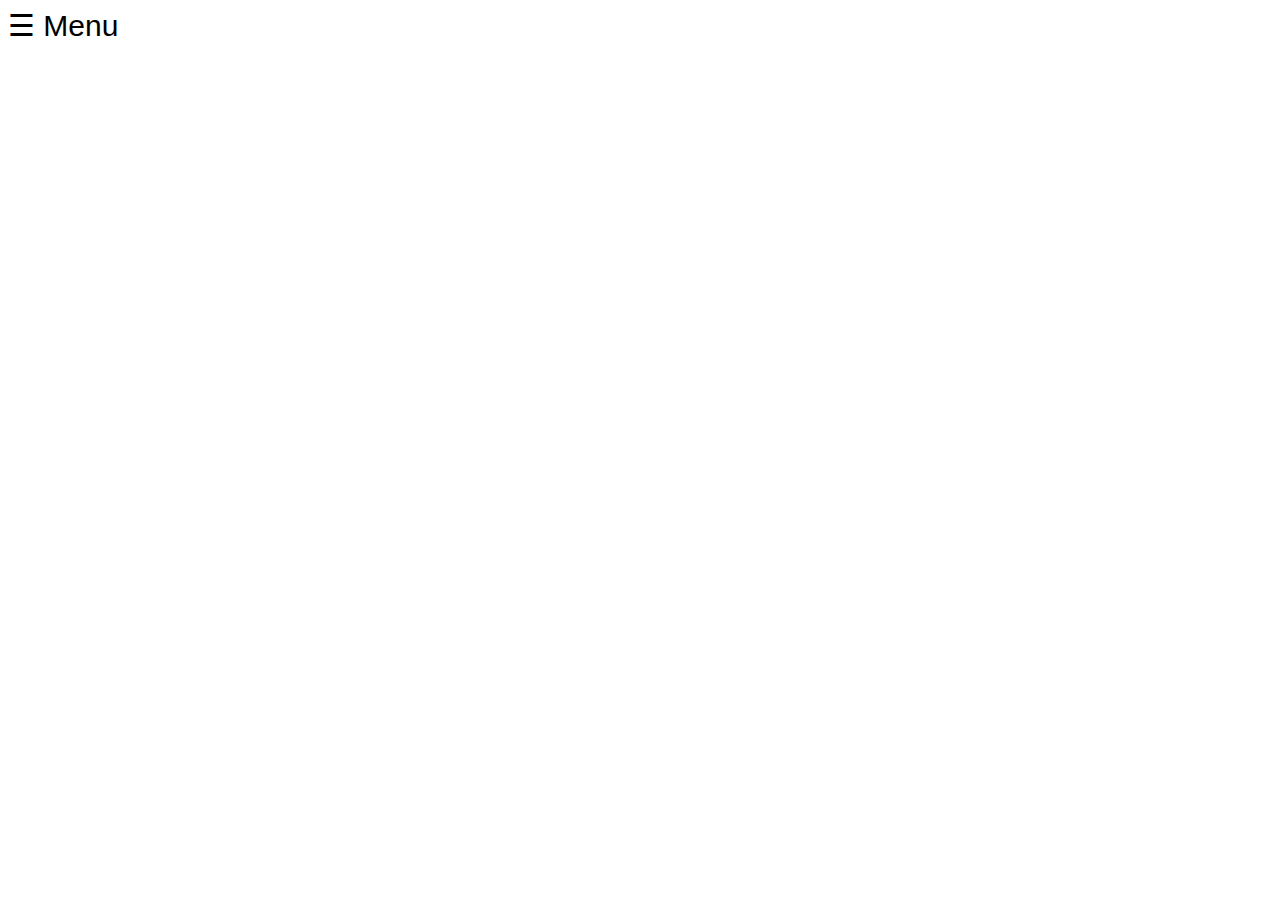
<file: site-web/index.html>
<!DOCTYPE html>
<html>
<head>
  
  <link rel="stylesheet" type="text/css" href="./css/index.css"/>

  <base href="templates/protection/">
</head>
<body>

<div id="mySidenav" class="sidenav">
  <a href="javascript:void(0)" class="closebtn" onclick="closeNav()">&times;</a>
  <a href="index.html">Accueil</a>
  <a href="connexion.php">Connexion</a>
</div>

<span style="font-size:30px;cursor:pointer" onclick="openNav()">&#9776; Menu</span>


<script>
function openNav() {
    document.getElementById("mySidenav").style.width = "250px";
}

function closeNav() {
    document.getElementById("mySidenav").style.width = "0";
}
</script>

</body>
</html>
</file>
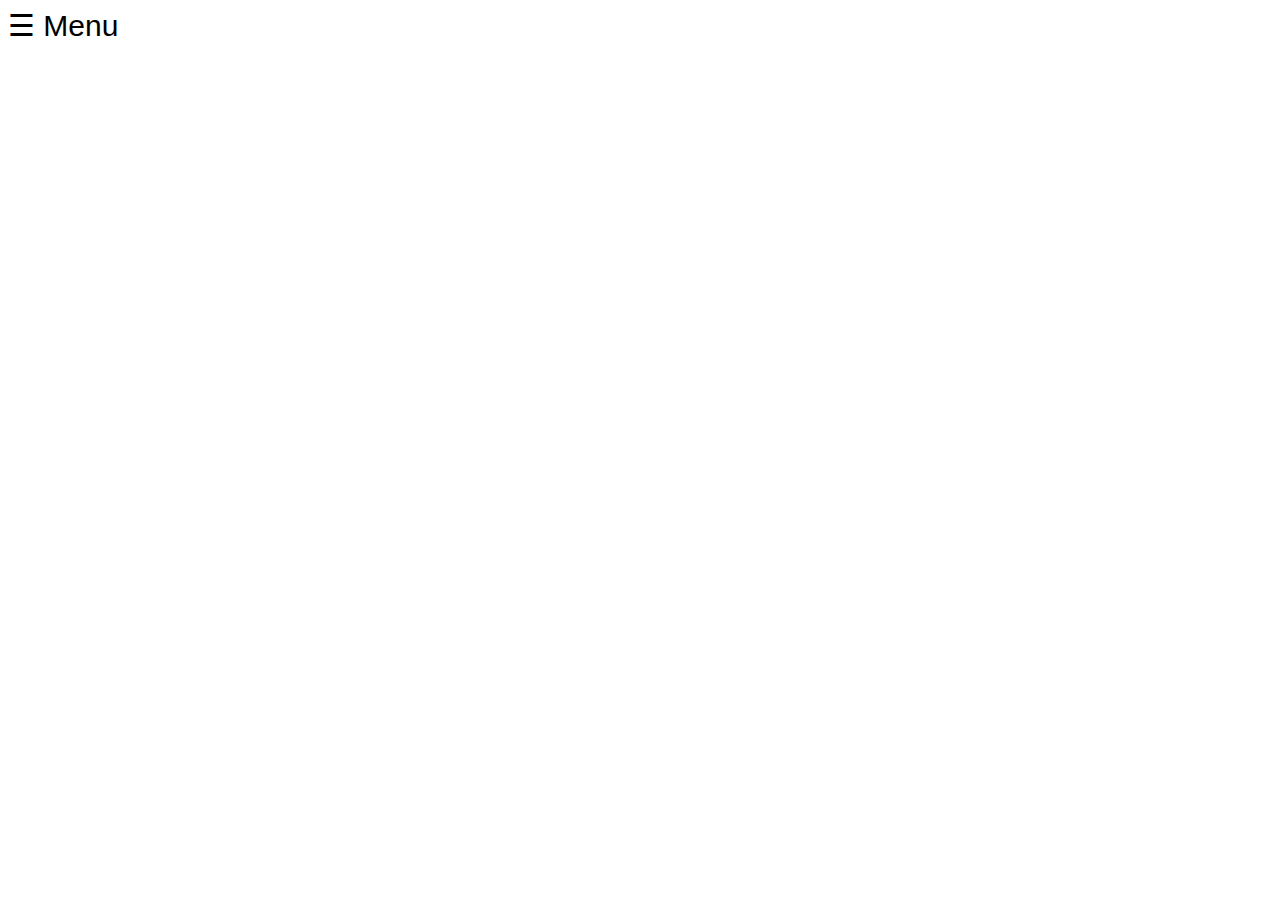
<file: front-end/templates/index.html>
<!DOCTYPE html>
<html>
<head>
<link rel="stylesheet" href="index.css"/>
</head>
<body>

<div id="mySidenav" class="sidenav">
  <a href="javascript:void(0)" class="closebtn" onclick="closeNav()">&times;</a>
  <a href="index.html">Accueil</a>
  <a href="connexion.php">Connexion</a>
</div>

<span style="font-size:30px;cursor:pointer" onclick="openNav()">&#9776; Menu</span>

<script>
function openNav() {
    document.getElementById("mySidenav").style.width = "250px";
}

function closeNav() {
    document.getElementById("mySidenav").style.width = "0";
}
</script>

</body>
</html>
</file>
<file: site-web/css/index.css>
body {
    font-family: "Lato", sans-serif;
}

.sidenav {
    height: 100%;
    width: 0;
    position: fixed;
    z-index: 1;
    top: 0;
    left: 0;
    background-color: #111;
    overflow-x: hidden;
    transition: 1s;
    padding-top: 60px;
}

.sidenav a {
    padding: 8px 8px 8px 32px;
    text-decoration: none;
    font-size: 25px;
    color: #818181;
    display: block;
    transition: 0.3s;
}

.sidenav a:hover {
    color: #f1f1f1;
}

.sidenav .closebtn {
    position: absolute;
    top: 0;
    right: 25px;
    font-size: 36px;
    margin-left: 50px;
}

@media screen and (max-height: 450px) {
  .sidenav {padding-top: 15px;}
  .sidenav a {font-size: 18px;}
}

.vignets {
    opacity: 0;

    -webkit-transition: opacity 1s ease-in;
    -moz-transition: opacity 1s ease-in;
    -o-transition: opacity 1s ease-in;
    -ms-transition: opacity 1s ease-in;
    transition: opacity 1s ease-in;
}

.vignets.load {
    opacity: 1;
}
</file>
<file: front-end/templates/index.css>
body {
    font-family: "Lato", sans-serif;
}

.sidenav {
    height: 100%;
    width: 0;
    position: fixed;
    z-index: 1;
    top: 0;
    left: 0;
    background-color: #111;
    overflow-x: hidden;
    transition: 1s;
    padding-top: 60px;
}

.sidenav a {
    padding: 8px 8px 8px 32px;
    text-decoration: none;
    font-size: 25px;
    color: #818181;
    display: block;
    transition: 0.3s;
}

.sidenav a:hover {
    color: #f1f1f1;
}

.sidenav .closebtn {
    position: absolute;
    top: 0;
    right: 25px;
    font-size: 36px;
    margin-left: 50px;
}

@media screen and (max-height: 450px) {
  .sidenav {padding-top: 15px;}
  .sidenav a {font-size: 18px;}
}

.vignets {
    opacity: 0;

    -webkit-transition: opacity 1s ease-in;
    -moz-transition: opacity 1s ease-in;
    -o-transition: opacity 1s ease-in;
    -ms-transition: opacity 1s ease-in;
    transition: opacity 1s ease-in;
}

.vignets.load {
    opacity: 1;
}
</file>
